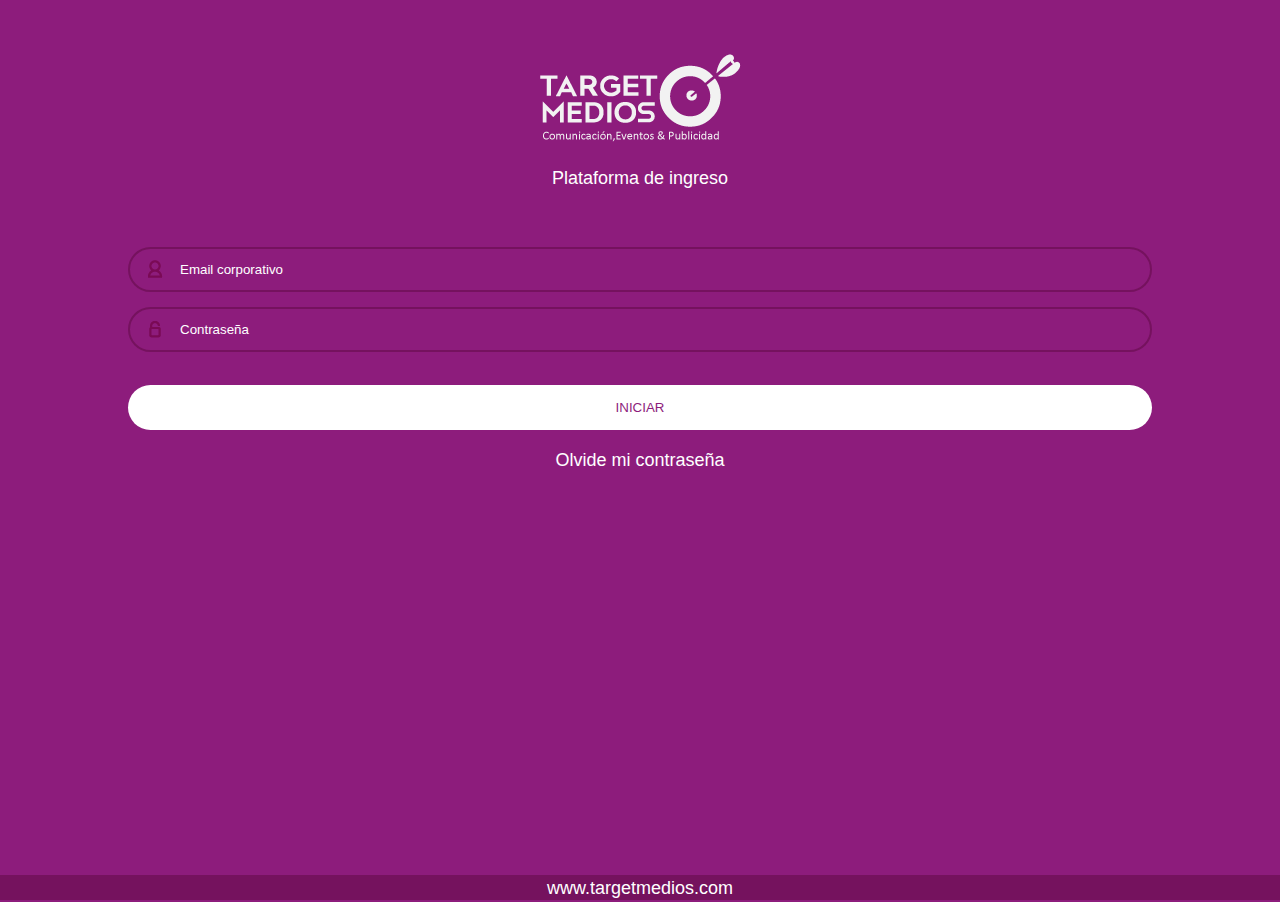
<file: index.html>
<!DOCTYPE html>
<html>

<head>
    <meta charset="utf-8" />
    <meta name="format-detection" content="telephone=no" />
    <meta name="msapplication-tap-highlight" content="no" />
    <meta name="viewport" content="width=device-width, initial-scale=1.0, maximum-scale=1.0, user-scalable=0" />
    <!-- This is a wide open CSP declaration. To lock this down for production, see below. -->
    <meta http-equiv="Content-Security-Policy" content="default-src * 'unsafe-inline'; style-src 'self' 'unsafe-inline'; media-src *" />
    
    <!-- Good default declaration:
    * gap: is required only on iOS (when using UIWebView) and is needed for JS->native communication
    * https://ssl.gstatic.com is required only on Android and is needed for TalkBack to function properly
    * Disables use of eval() and inline scripts in order to mitigate risk of XSS vulnerabilities. To change this:
        * Enable inline JS: add 'unsafe-inline' to default-src
        * Enable eval(): add 'unsafe-eval' to default-src
    * Create your own at http://cspisawesome.com
    -->
    <!-- <meta http-equiv="Content-Security-Policy" content="default-src 'self' data: gap: 'unsafe-inline' https://ssl.gstatic.com; style-src 'self' 'unsafe-inline'; media-src *" /> -->

    <link rel="stylesheet" type="text/css" href="css/index.css" />
    <title>TargetMedios</title>
</head>

<body>
 
<div class="home"> 
<img class="logo_target" src="img/logo_home.png"/>
    
 <h1>Plataforma de ingreso</h1>
  <h2 id="status">&nbsp;</h2>
 <input type="text" name="email" id="email" placeholder="Email corporativo" autocomplete="off"/>
 
 <input type="password" name="pass" id="contrasena" placeholder="Contraseña"/>
    
 <br/>
 <input type="submit" value="INICIAR" id="loguear"/>
     
 <a href="">Olvide mi contraseña</a>
 
 
</div> 
    
     
<footer><p>www.targetmedios.com</p></footer>           

<script type="text/javascript" src="cordova.js"></script>
<script type="text/javascript" src="js/jquery.js"></script>
<script type="text/javascript" src="js/index.js"></script>
<script type="text/javascript" src="js/usuarios.js"></script>

</body>

</html>
</file>
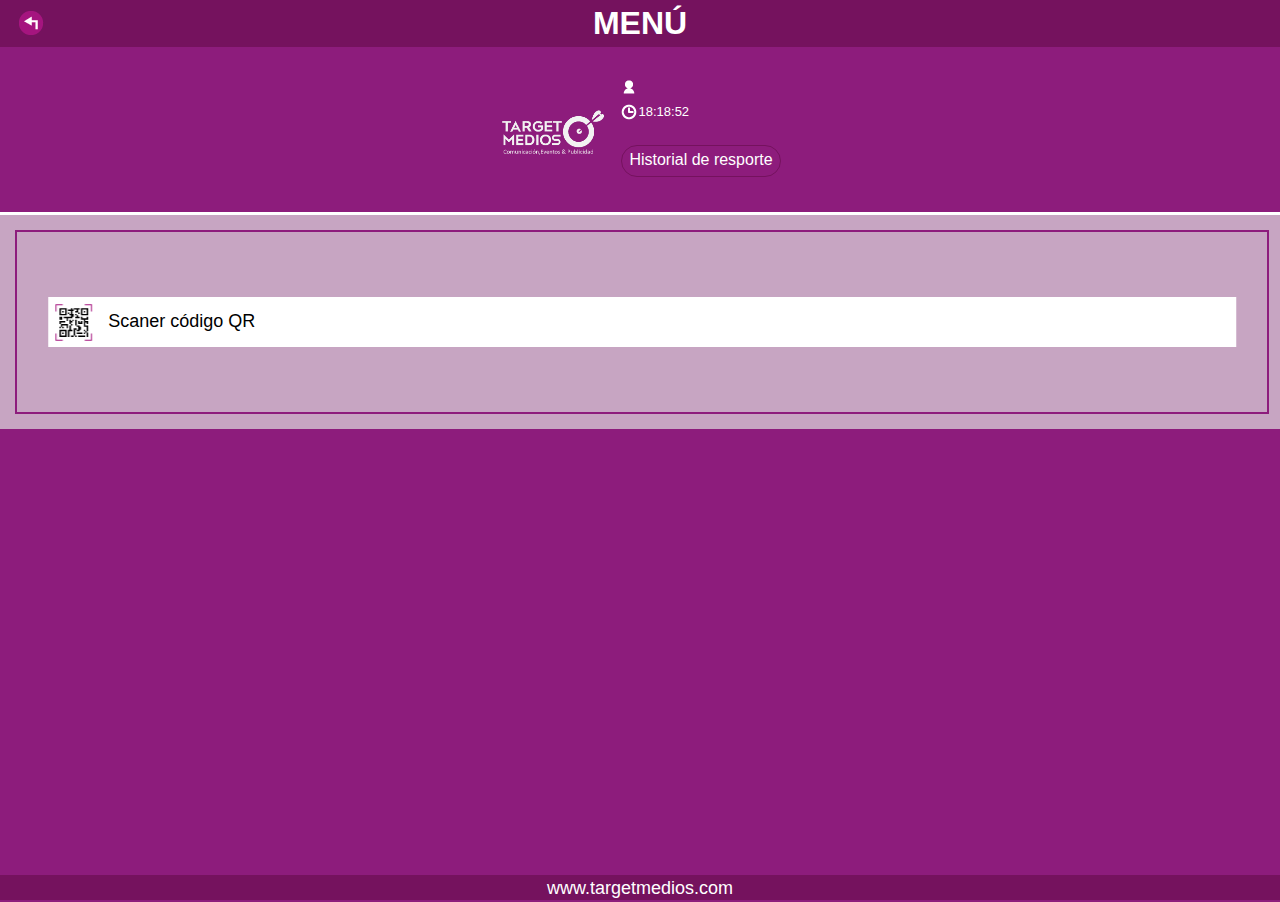
<file: code_qr.html>
<!DOCTYPE html>
<html>

<head>
    <meta charset="utf-8" />
    <meta name="format-detection" content="telephone=no" />
    <meta name="msapplication-tap-highlight" content="no" />
    <meta name="viewport" content="width=device-width, initial-scale=1.0, maximum-scale=1.0, user-scalable=0" />
    <!-- This is a wide open CSP declaration. To lock this down for production, see below. -->
    <meta http-equiv="Content-Security-Policy" content="default-src * 'unsafe-inline'; style-src 'self' 'unsafe-inline'; media-src *" />
    <!-- Good default declaration:
    * gap: is required only on iOS (when using UIWebView) and is needed for JS->native communication
    * https://ssl.gstatic.com is required only on Android and is needed for TalkBack to function properly
    * Disables use of eval() and inline scripts in order to mitigate risk of XSS vulnerabilities. To change this:
        * Enable inline JS: add 'unsafe-inline' to default-src
        * Enable eval(): add 'unsafe-eval' to default-src
    * Create your own at http://cspisawesome.com
    -->
    <!-- <meta http-equiv="Content-Security-Policy" content="default-src 'self' data: gap: 'unsafe-inline' https://ssl.gstatic.com; style-src 'self' 'unsafe-inline'; media-src *" /> -->

    <link rel="stylesheet" type="text/css" href="css/index.css" />
    <title>TargetMedios</title>
</head>

<body>
 
   
<div class="menu">
  
  <header>
    <h1 class="header_sub">
    <a href="menu.html"><img src="img/navegacion_atras.png"/></a>
    MENÚ
    </h1>
  </header>
  
  <section class="info_l">
   <div>
  	<div class="photo">
  	 <img id="us_photo" src="img/default_photo.png"/>
  	</div><!-- foto de usuario -->
  	<div class="resume">
  	 <ul class="info">
  	 	<li><img src="img/icon_usuario.png" ><span id="us_name"></span></li>
  	 	<li><img src="img/icon_hora.png" ><span id="horas"></span></li>
  	 </ul>
  	  <br/>
  	  <a href="historial.html" class="ajustes">Historial de resporte</a>
  	</div><!-- resumen de usuario -->
   </div>
  </section>
  
  <section class="menu_ops code_cont">
   <div class="code_qr" >
   	 <div id="startScan"><img src="img/icon_qr.png"/> Scaner código QR</div>
   </div>	
  </section>
  <br/>
  
  <div id="results">  
    <h2 id="msm_repor"></h2><!-- alerta -->
    <p class="reprt_date"></p><!-- hora -->
    <h3 id="msm_ok"></h3><!-- server -->
  </div>

</div><!-- menu inicial -->
     
<footer><p>www.targetmedios.com</p></footer>           
      

<script type="text/javascript" src="cordova.js"></script>
<script type="text/javascript" src="js/jquery.js"></script> 
<script type="text/javascript" src="js/index.js"></script>
<script type="text/javascript" src="js/usuarios.js"></script>
</body>

</html>
</file>
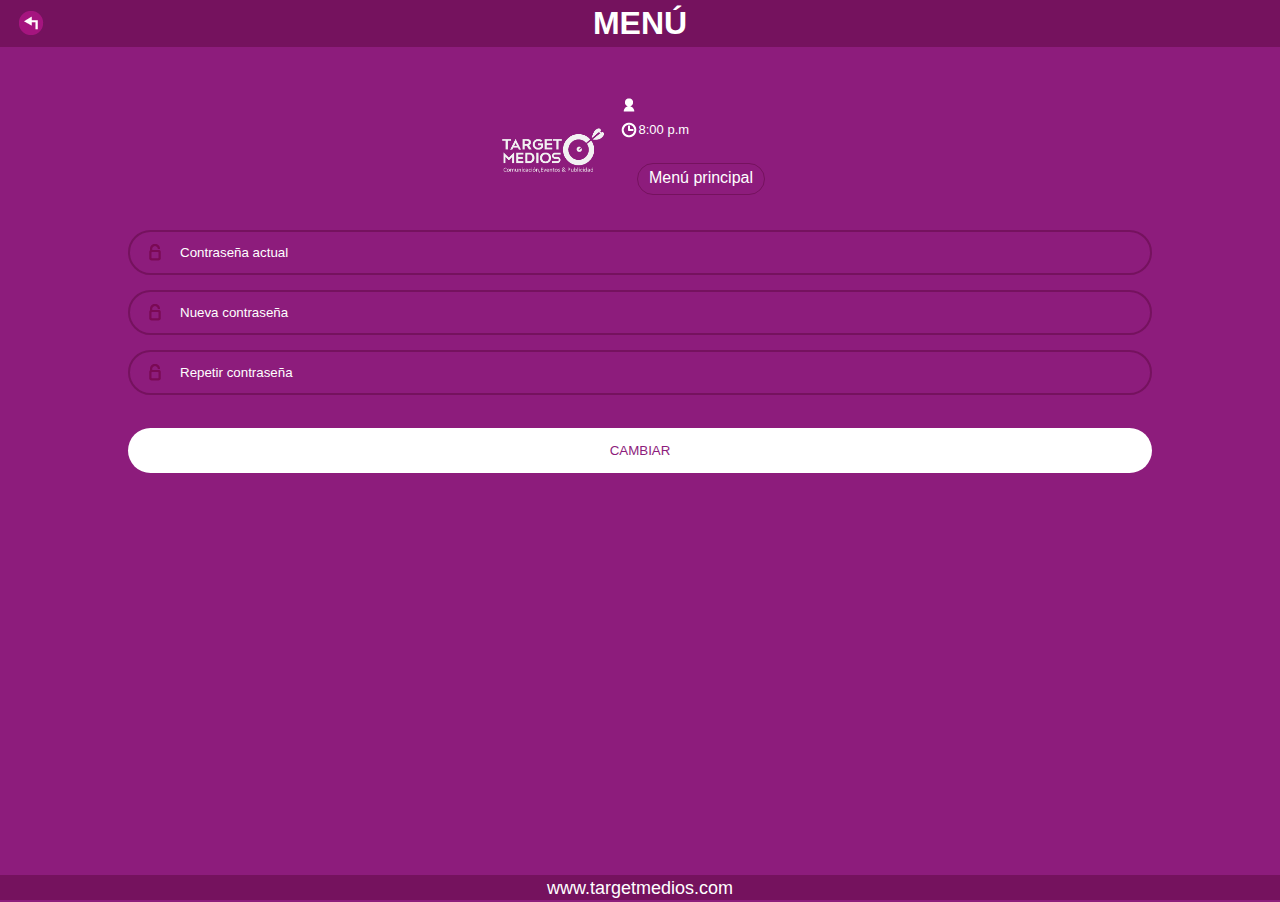
<file: confi.html>
<!DOCTYPE html>
<html>

<head>
    <meta charset="utf-8" />
    <meta name="format-detection" content="telephone=no" />
    <meta name="msapplication-tap-highlight" content="no" />
    <meta name="viewport" content="width=device-width, initial-scale=1.0, maximum-scale=1.0, user-scalable=0" />
    <!-- This is a wide open CSP declaration. To lock this down for production, see below. -->
    <meta http-equiv="Content-Security-Policy" content="default-src * 'unsafe-inline'; style-src 'self' 'unsafe-inline'; media-src *" />
    <!-- Good default declaration:
    * gap: is required only on iOS (when using UIWebView) and is needed for JS->native communication
    * https://ssl.gstatic.com is required only on Android and is needed for TalkBack to function properly
    * Disables use of eval() and inline scripts in order to mitigate risk of XSS vulnerabilities. To change this:
        * Enable inline JS: add 'unsafe-inline' to default-src
        * Enable eval(): add 'unsafe-eval' to default-src
    * Create your own at http://cspisawesome.com
    -->
    <!-- <meta http-equiv="Content-Security-Policy" content="default-src 'self' data: gap: 'unsafe-inline' https://ssl.gstatic.com; style-src 'self' 'unsafe-inline'; media-src *" /> -->

    <link rel="stylesheet" type="text/css" href="css/index.css" />
    <title>TargetMedios</title>
</head>

<body>
 
   
<div class="menu">
  
  <header>
    <h1 class="header_sub">
    <a href="menu.html"><img src="img/navegacion_atras.png"/></a>
    MENÚ
    </h1>
  </header>
  <br/>
  <section class="info_l">
   <div>
  	<div class="photo">
  	 <img id="us_photo" src="img/default_photo.png"/>
  	</div><!-- foto de usuario -->
  	<div class="resume">
  	 <ul class="info">
  	 	<li><img src="img/icon_usuario.png" ><span id="us_name"></span></li>
  	 	<li><img src="img/icon_hora.png" >8:00 p.m</li>
  	 </ul>
  	  <br/>
  	  <a href="menu.html" class="ajustes">&nbsp;Menú principal&nbsp;</a>
  	</div><!-- resumen de usuario -->
   </div>
  </section>
  
  <!-- FORMULARIO PASSWORD -->
 
 <input type="password" name="o_pass" id="old_pass" placeholder="Contraseña actual"/>
 
 <input type="password" name="n_pass" id="new_pass" placeholder="Nueva contraseña"/>
 
 <input type="password" name="r_pass" id="re_pass" placeholder="Repetir contraseña"/>
    
 <br/>
 <input type="submit" value="CAMBIAR" id="password_refresh"/>
  
  
  <h2 id="msm_pss"></h2>

</div><!-- menu inicial -->
     
<footer><p>www.targetmedios.com</p></footer>           
      

<script type="text/javascript" src="cordova.js"></script>
<script type="text/javascript" src="js/jquery.js"></script>
<script type="text/javascript" src="js/index.js"></script>
<script type="text/javascript" src="js/usuarios.js"></script>
</body>

</html>
</file>
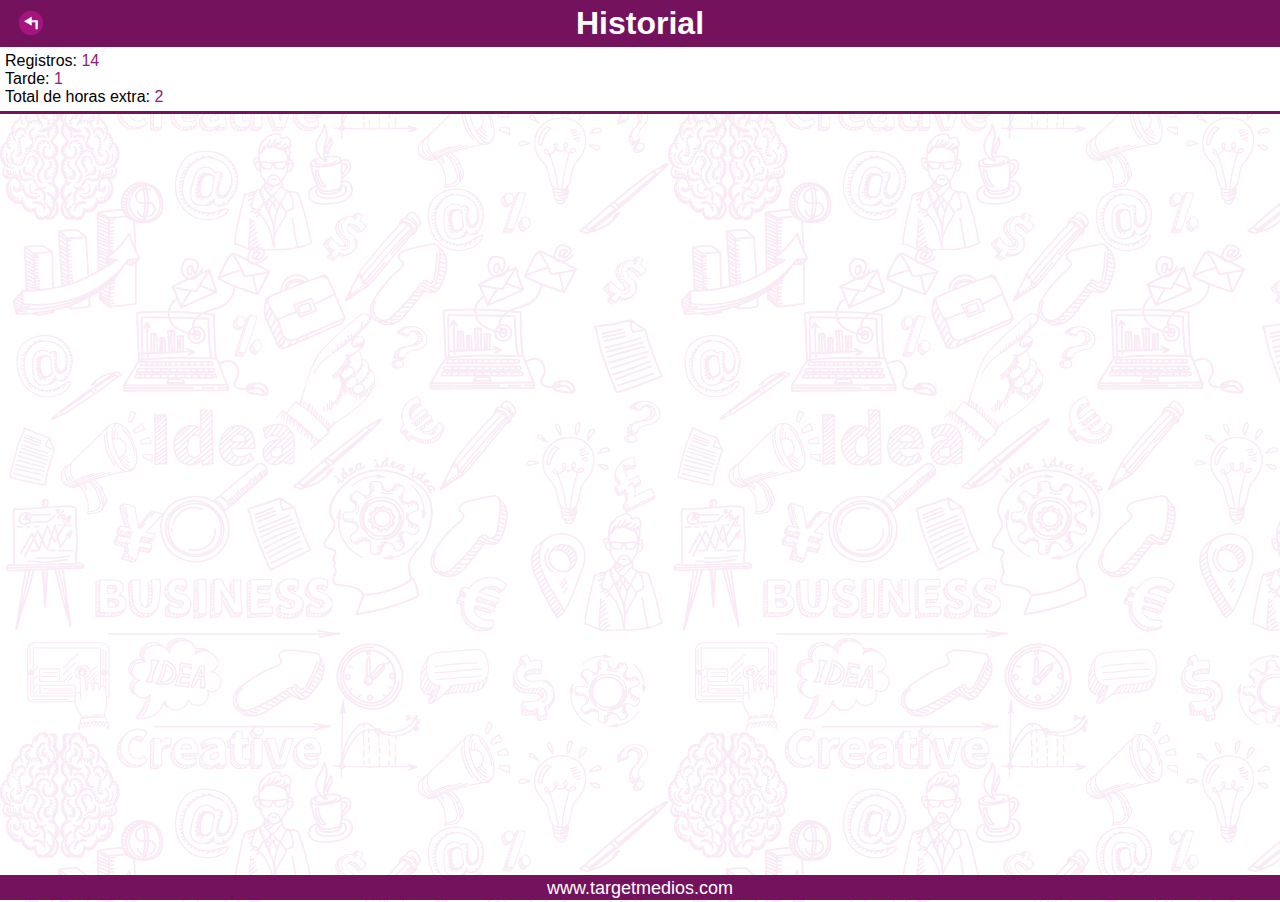
<file: historial.html>
<!DOCTYPE html>
<html>

<head>
    <meta charset="utf-8" />
    <meta name="format-detection" content="telephone=no" />
    <meta name="msapplication-tap-highlight" content="no" />
    <meta name="viewport" content="width=device-width, initial-scale=1.0, maximum-scale=1.0, user-scalable=0" />
    <!-- This is a wide open CSP declaration. To lock this down for production, see below. -->
    <meta http-equiv="Content-Security-Policy" content="default-src * 'unsafe-inline'; style-src 'self' 'unsafe-inline'; media-src *" />
    <!-- Good default declaration:
    * gap: is required only on iOS (when using UIWebView) and is needed for JS->native communication
    * https://ssl.gstatic.com is required only on Android and is needed for TalkBack to function properly
    * Disables use of eval() and inline scripts in order to mitigate risk of XSS vulnerabilities. To change this:
        * Enable inline JS: add 'unsafe-inline' to default-src
        * Enable eval(): add 'unsafe-eval' to default-src
    * Create your own at http://cspisawesome.com
    -->
    <!-- <meta http-equiv="Content-Security-Policy" content="default-src 'self' data: gap: 'unsafe-inline' https://ssl.gstatic.com; style-src 'self' 'unsafe-inline'; media-src *" /> -->

    <link rel="stylesheet" type="text/css" href="css/index.css" />
    <title>TargetMedios</title>
</head>

<body class="history">
 
<div class="menu">
  
  <header>
    <h1 class="header_sub">
    <a href="menu.html"><img src="img/navegacion_atras.png"/></a>
    Historial
    </h1>
  </header>
  
  <section class="devengado">
  	<p>
  	Registros: <strong>14</strong><br/>
  	Tarde: <strong>1</strong><br/>
  	Total de horas extra: <strong>2</strong><br/>	
  	</p>
  </section>
	
  <section class="n_registro">
  	

  </section>	
	
</div><!-- menu inicial -->
     
<footer><p>www.targetmedios.com</p></footer>           
      

<script type="text/javascript" src="cordova.js"></script>
<script type="text/javascript" src="js/jquery.js"></script>
<script type="text/javascript" src="js/index.js"></script>
<script type="text/javascript" src="js/usuarios.js"></script>
</body>

</html>
</file>
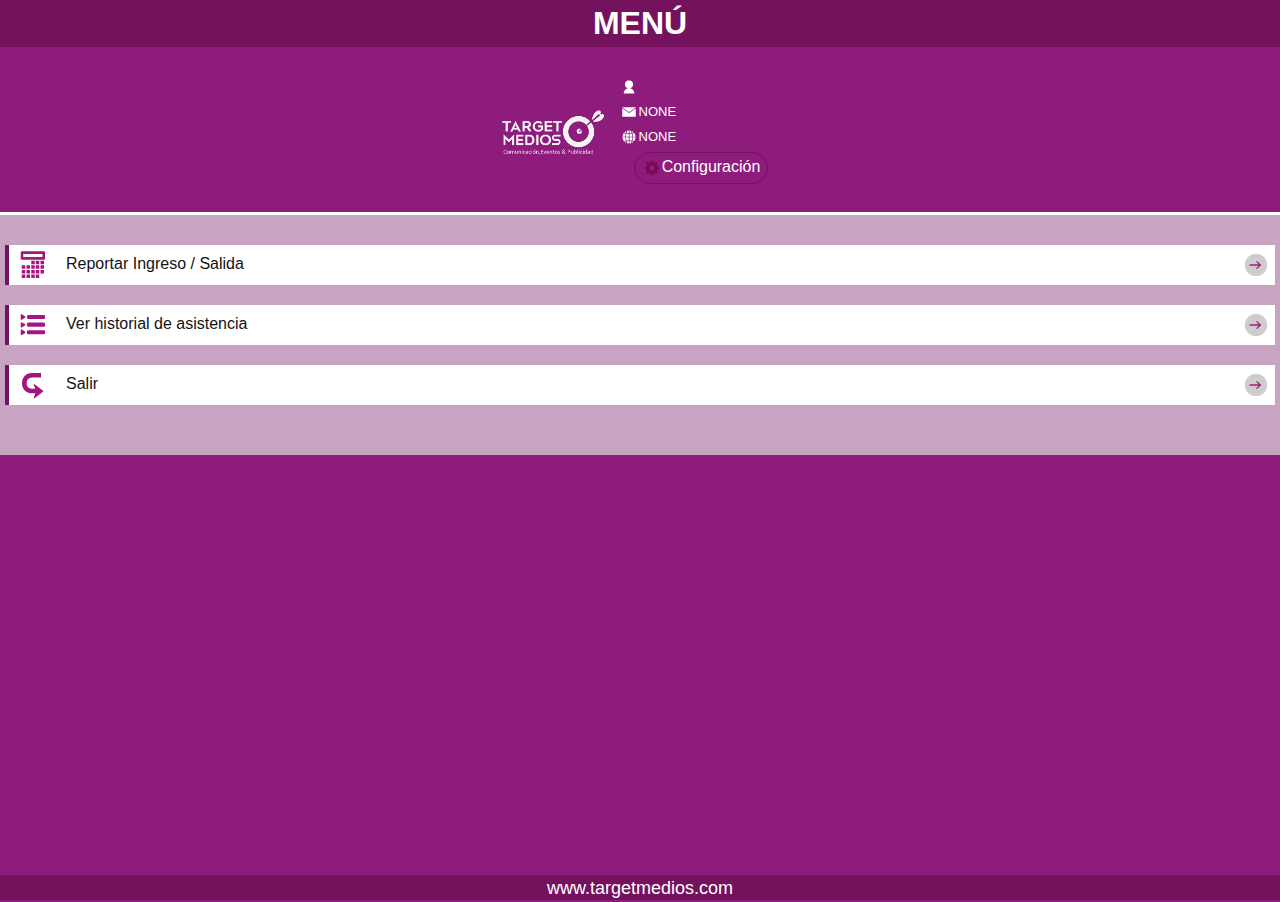
<file: menu.html>
<!DOCTYPE html>
<html>

<head>
    <meta charset="utf-8" />
    <meta name="format-detection" content="telephone=no" />
    <meta name="msapplication-tap-highlight" content="no" />
    <meta name="viewport" content="width=device-width, initial-scale=1.0, maximum-scale=1.0, user-scalable=0" />
    <!-- This is a wide open CSP declaration. To lock this down for production, see below. -->
    <meta http-equiv="Content-Security-Policy" content="default-src *; style-src 'self' 'unsafe-inline'; script-src 'self' 'unsafe-inline' 'unsafe-eval'">
    <!-- Good default declaration:
    * gap: is required only on iOS (when using UIWebView) and is needed for JS->native communication
    * https://ssl.gstatic.com is required only on Android and is needed for TalkBack to function properly
    * Disables use of eval() and inline scripts in order to mitigate risk of XSS vulnerabilities. To change this:
        * Enable inline JS: add 'unsafe-inline' to default-src
        * Enable eval(): add 'unsafe-eval' to default-src
    * Create your own at http://cspisawesome.com
    -->
    <!-- <meta http-equiv="Content-Security-Policy" content="default-src 'self' data: gap: 'unsafe-inline' https://ssl.gstatic.com; style-src 'self' 'unsafe-inline'; media-src *" /> -->

    <link rel="stylesheet" type="text/css" href="css/index.css" />
    <title>TargetMedios</title>
</head>

<body>
   
<div class="menu">
  
  <header>
    <h1>MENÚ</h1>
  </header>
  
  <section class="info_l">
   <div>
  	<div class="photo">
  	 <img id="us_photo" src="img/default_photo.png"/>
  	</div><!-- foto de usuario -->
  	<div class="resume">
  	 <ul class="info">
  	 	<li><img src="img/icon_usuario.png" ><span id="us_name"></span></li>
  	 	<li><img src="img/icon_email.png" ><span id="us_email"></span></li>
  	 	<li><img src="img/icon_trabajo.png" ><span id="us_cargo"></span></li>
  	 </ul>
  	  <a href="confi.html" class="ajustes"><img src="img/icon_ajustes.png"/>Configuración</a>
  	</div><!-- resumen de usuario -->
   </div>
  </section>
  
  <section class="menu_ops">
  	
   <ul>
   	<li><a href="code_qr.html"><img src="img/icon_reporte.png">Reportar Ingreso / Salida<img class="right" src="img/icon_ir.png" ></a></li>
   	<li><a href="historial.html"><img src="img/icon_historial.png">Ver historial de asistencia<img class="right" src="img/icon_ir.png"></a></li>
   	<li><a href="#" id="logout"><img src="img/icon_salir.png">Salir<img class="right" src="img/icon_ir.png"></a></li>
   </ul>
  	
  </section>
	
</div><!-- menu inicial -->
    

     
<footer><p>www.targetmedios.com</p></footer>           
      

<script type="text/javascript" src="cordova.js"></script>
<script type="text/javascript" src="js/jquery.js"></script>
<script type="text/javascript" src="js/index.js"></script>
<script type="text/javascript" src="js/usuarios.js"></script>
</body>

</html>
</file>
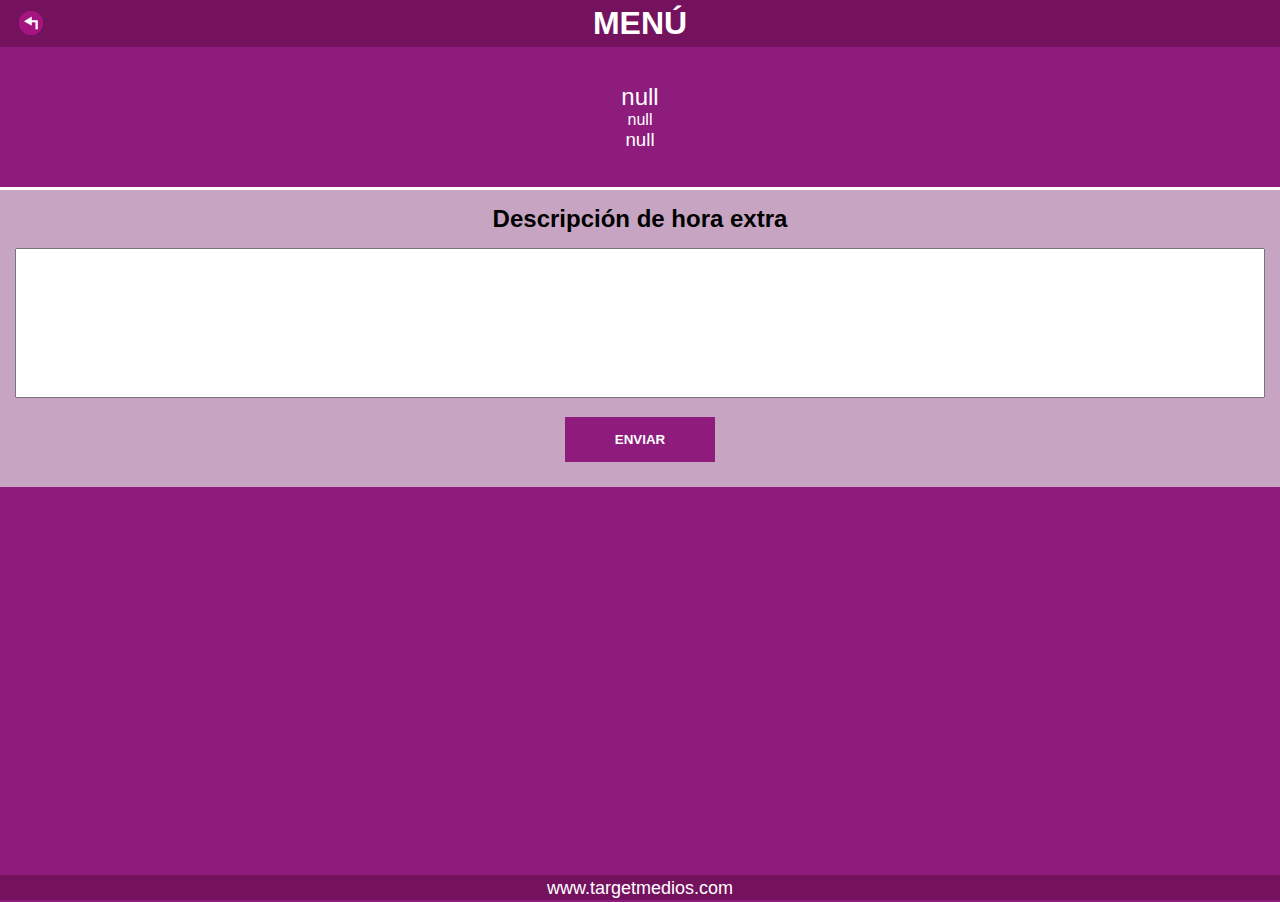
<file: resumen.html>
<!DOCTYPE html>
<html>

<head>
    <meta charset="utf-8" />
    <meta name="format-detection" content="telephone=no" />
    <meta name="msapplication-tap-highlight" content="no" />
    <meta name="viewport" content="width=device-width, initial-scale=1.0, maximum-scale=1.0, user-scalable=0" />
    <!-- This is a wide open CSP declaration. To lock this down for production, see below. -->
    <meta http-equiv="Content-Security-Policy" content="default-src * 'unsafe-inline'; style-src 'self' 'unsafe-inline'; media-src *" />
    <!-- Good default declaration:
    * gap: is required only on iOS (when using UIWebView) and is needed for JS->native communication
    * https://ssl.gstatic.com is required only on Android and is needed for TalkBack to function properly
    * Disables use of eval() and inline scripts in order to mitigate risk of XSS vulnerabilities. To change this:
        * Enable inline JS: add 'unsafe-inline' to default-src
        * Enable eval(): add 'unsafe-eval' to default-src
    * Create your own at http://cspisawesome.com
    -->
    <!-- <meta http-equiv="Content-Security-Policy" content="default-src 'self' data: gap: 'unsafe-inline' https://ssl.gstatic.com; style-src 'self' 'unsafe-inline'; media-src *" /> -->

    <link rel="stylesheet" type="text/css" href="css/index.css" />
    <title>TargetMedios</title>

</head>

<body>
 
   
<div class="menu">
  
  <header>
    <h1 class="header_sub">
    <a href="menu.html"><img src="img/navegacion_atras.png"/></a>
    MENÚ
    </h1>
  </header>
 <br/><br/>
  <div id="results">  
    <h2 id="msm_repor">aa</h2><!-- alerta -->
    <p class="reprt_date">aa</p><!-- hora -->
    <h3 id="msm_ok">aa</h3><!-- server -->
  </div>  
 <br/><br/>
  
  <section class="menu_ops code_cont">
   <h2>Descripción de hora extra</h2>
   
   <textarea id="resumen" ></textarea>
   <input type="text" value="ids" id="ids" hidden=""/>
   <input type="submit" id="send_resumen" value="ENVIAR"/>
   
  </section>
  <br/>
  <h2 id="error_res"></h2>


</div><!-- menu inicial -->
     
<footer><p>www.targetmedios.com</p></footer>           
      

<script type="text/javascript" src="cordova.js"></script>
<script type="text/javascript" src="js/jquery.js"></script> 
<script type="text/javascript" src="js/index.js"></script>
<script type="text/javascript" src="js/usuarios.js"></script>

    <script type="text/javascript">
	(function($) {  
		$.get = function(key)   {  
			key = key.replace(/[\[]/, '\\[');  
			key = key.replace(/[\]]/, '\\]');  
			var pattern = "[\\?&]" + key + "=([^&#]*)";  
			var regex = new RegExp(pattern);  
			var url = unescape(window.location.href);  
			var results = regex.exec(url);  
			if (results === null) {  
				return null;  
			} else {  
				return results[1];  
			}  
		}  
		$('#ids').val(''+$.get("id")+'');
		$("#msm_repor").html(''+$.get("alerta")+'');
		$(".reprt_date").html(''+$.get("hora")+'');
		$("#msm_ok").html(''+$.get("server")+'');
	})(jQuery);  
		
	</script>

</body>

</html>
</file>
<file: css/index.css>
:root{
	--blanco: #FFF;
	--target: #8D1C7C;
	--target1: #75125E;
	--transp: rgba(224,224,224,0.70);
	--shadow: rgba(81,81,81,0.40);
}
* {
    -webkit-tap-highlight-color: rgba(0,0,0,0); /* make transparent link selection, adjust last value opacity 0 to 1.0 */
	outline: none !important;

}
html{
	width: 100%;
	height: 100%;
	padding: 0px;
	margin: 0px;
	overflow: hidden;
}
body{
    -webkit-touch-callout: none;                /* prevent callout to copy image, etc when tap to hold */
    -webkit-text-size-adjust: none;             /* prevent webkit from resizing text to fit */
    -webkit-user-select: none;                  /* prevent copy paste, to allow, change 'none' to 'text' */
    font-family:'HelveticaNeue-Light', 'HelveticaNeue', Helvetica, Arial, sans-serif;
    height: 100%;
    margin: 0px;
    padding: 0px;
    width: 100%;
	background-color: var(--target);
	overflow: hidden;
}
body.history{
	background-image: url(../img/background.png);
	background-color: var(--blanco);
}
h1,h2,h3,ul,ol,p,img,a{
	margin: 0px;
	padding: 0px;
	text-decoration: none;
	list-style: none;
	font-weight: 100;
}
a{
	color: rgba(19,19,19,1.00);
}
input{
	width: 80%;
	height: 45px;
	display: block;
	margin: 0px auto 15px;
	border-radius: 50px;
	border: 2px solid var(--target1);
	background-color: transparent;
	box-sizing: border-box;
}
input[type="text"],input[type="password"]{
	padding-left: 50px;
	background-position: 15px 10px;
	background-repeat: no-repeat;
	font-weight: 600;
	color: var(--blanco);
}
input[type="text"]::placeholder,input[type="password"]::placeholder{
	color: var(--blanco) !important;
	font-weight: 100;
}
input[type="text"]{
	background-image: url(../img/icon_log.png);
}
input[type="password"]{
	background-image: url(../img/icon_close.png)
}
input[type="submit"]{
	border: none;
	background-color: var(--blanco);
	color: var(--target);
}
footer{
	width: 100%;
	height: 25px;
	display: block;
	margin: 0px;
	bottom: 0px;
	position: absolute;
	background-color: var(--target1);
}
footer p{
	width: 100%;
	height: 100%;
	text-align: center;
	font-size: large;
	color: var(--blanco);
	line-height: 1.5;
}
@media screen and (max-height:500px){
	footer{
		display: none;
	}
}
/*home*/
img.logo_target{
	display: block;
	margin: 50px auto 10px;
}
.home > h1{
	margin-bottom: 5px !important;
}
.home > h2{
	width: 100%;
	height: auto;
	display: block;
	margin: 15px 0px;
	text-align: center;
	color: var(--blanco);
	font-weight: 600;
}
.home > h1,.home a{
	width: 100%;
	height: auto;
	display: block;
	margin: 20px 0px 80px;
	font-size: large;
	text-align: center;
	color: var(--blanco);
}
/* menu princiapl */
.menu header{
	width: 100%;
	height: auto;
	position: relative;
	padding: 5px;
	display: block;
	box-sizing: border-box;
	background-color: var(--target1);
}
.menu header h1{
	width: 100%;
	height: 100%;
	font-size: xx-large;
	text-align: center;
	font-weight: 600;
	display: table;
	position: relative;
	color: var(--blanco);

}
.menu header a{
	width: 30px;
	height: 30px;
	border-radius: 100%;
	display: inline-block;
	float: right;
	position: absolute;
	top: 3px;
	right: 10px;
}
.menu header h1.header_sub a{
	width: 30px;
	height: 30px;
	float: left !important;
	left: 10px;
	right: 0px !important;
}
.menu .info_l{
	width: 100%;
	height: 115px;
	margin: 30px 0px 20px;
	padding: 0px 10px;
	box-sizing: border-box;
}
.menu .info_l .photo{
	width: 112px;
	height: 112px;
	display: inline-block;
	position: relative;
	vertical-align: top;
	border-radius: 100%;
	overflow: hidden;
	margin-right: 10px;
}
.menu .info_l .photo > img{
	width: 100%;
	height: auto;
	position: relative;
	top: 50%;
	left: 50%;
	transform: translate(-50%,-50%);
}
.menu .info_l > div{
	width: auto;
	height: 100%;
	display: table;
	margin: 0px auto;
}
.menu .info_l .resume{
	width: 165px;
	height: 100%;
	display: inline-block;
	position: relative;
	vertical-align: top;
}
.menu .info_l .resume ul li{
	width: 100%;
	height: 20px;
	color: var(--blanco);
	font-size: 13px;
	margin-bottom: 5px;
	line-height: 1.5;
}
.menu .info_l .resume ul li img{
	display: inline-block;
	position: relative;
	vertical-align: top;
}
.ajustes{
	width: auto;
	padding: 5px 7px;
	height: 20px;
	border-radius: 50px;
	display: table;
	margin: 0px auto;
	border: 1px solid var(--target1);
	color: var(--blanco);
}
.ajustes img{
	display: inline-block;
	position: relative;
	vertical-align: top;
}
.menu .menu_ops{
	width: 100%;
	height: auto;
	border-top: 3px solid var(--blanco);
	padding: 30px 5px;
	box-sizing: border-box;
	background-color: var(--transp);
}
.menu .code_cont{
	padding: 15px !important;
}
.menu .menu_ops .code_qr{
	width: 100%;
	height: 180px;
	border: 2px solid var(--target);
}
.menu .menu_ops .code_qr #startScan{
	width: 95%;
	height: 50px;
	padding: 5px;
	box-sizing: border-box;
	display: block;
	top: 50%;
	left: 50%;
	position: relative;
	transform: translate(-50%,-50%);
	background-color: #FFF;
	font-size: large;
	line-height: 2.2;
}
.menu .menu_ops .code_qr #startScan img{
	display: inline-block;
	position: relative;
	vertical-align: top;
	margin-right: 10px;
}
.menu .menu_ops ul li{
	width: 100%;
	height: 40px;
	padding: 5px;
	margin-bottom: 20px;
	background-color: var(--blanco);
	box-sizing: border-box;
	border-left: 4px solid var(--target1);
	line-height: 1.8;
}
.menu .menu_ops ul li img{
	display: inline-block;
	position: relative;
	vertical-align: top;
	margin: 0px 5px;
	margin-right: 20px;
}
.menu .menu_ops ul li img.right{
	float: right;
	margin-right: 0px !important;
}
.menu h2#msm_repor,.menu h3#msm_ok,.menu p.reprt_date,h2#error_res{
	width: 100%;
	height: auto;
	display: block;
	color: var(--blanco);
	text-align: center;
} 
/* historial */
.history header{
	z-index: 9;
}
.devengado{
	width: 100%;
	height: auto;
	padding: 5px;
	box-sizing: border-box;
	background-color: #FFFFFF;
	border-bottom: 3px solid var(--target1);
	z-index: 9;
	position: relative;
}
.devengado strong{
	color: var(--target);
}
.n_registro{
	width: 100%;
	height: 100% !important;
	position: absolute;
	float: left;
	top: 0px;
	padding: 125px 10px 25px;
	box-sizing: border-box;
	overflow: scroll;
	z-index: large;
}
.n_registro article{
	width: 100%;
	height: auto;
	padding: 5px;
	box-sizing: border-box;
	border-left: 3px solid var(--target);
	background-color: var(--blanco);
	box-shadow: 0px 0px 5px 0px var(--shadow);
	margin-bottom: 15px;
}
.n_registro article h2{
	font-size: 15px;
	font-weight: 600;
}
.n_registro article p{
	font-size: 14px;
}
h2#msm_pss{
	text-align: center;
	color: var(--blanco);
}
.code_cont > h2{
	text-align: center !important;
	font-weight: 600;
	margin-bottom: 15px;
}
.code_cont textarea{
	width: 100%;
	height: 150px;
	resize: none;
	padding: 5px;
	box-sizing: border-box;
}
.code_cont input[type="submit"]{
	width: 150px !important;
	border-radius: 0px;
	margin: 15px auto 10px;
	color: #FFF;
	background-color: var(--target);
	font-weight: 600;
}
.code_cont input[type="text"]{
	display: none !important;
}
</file>
